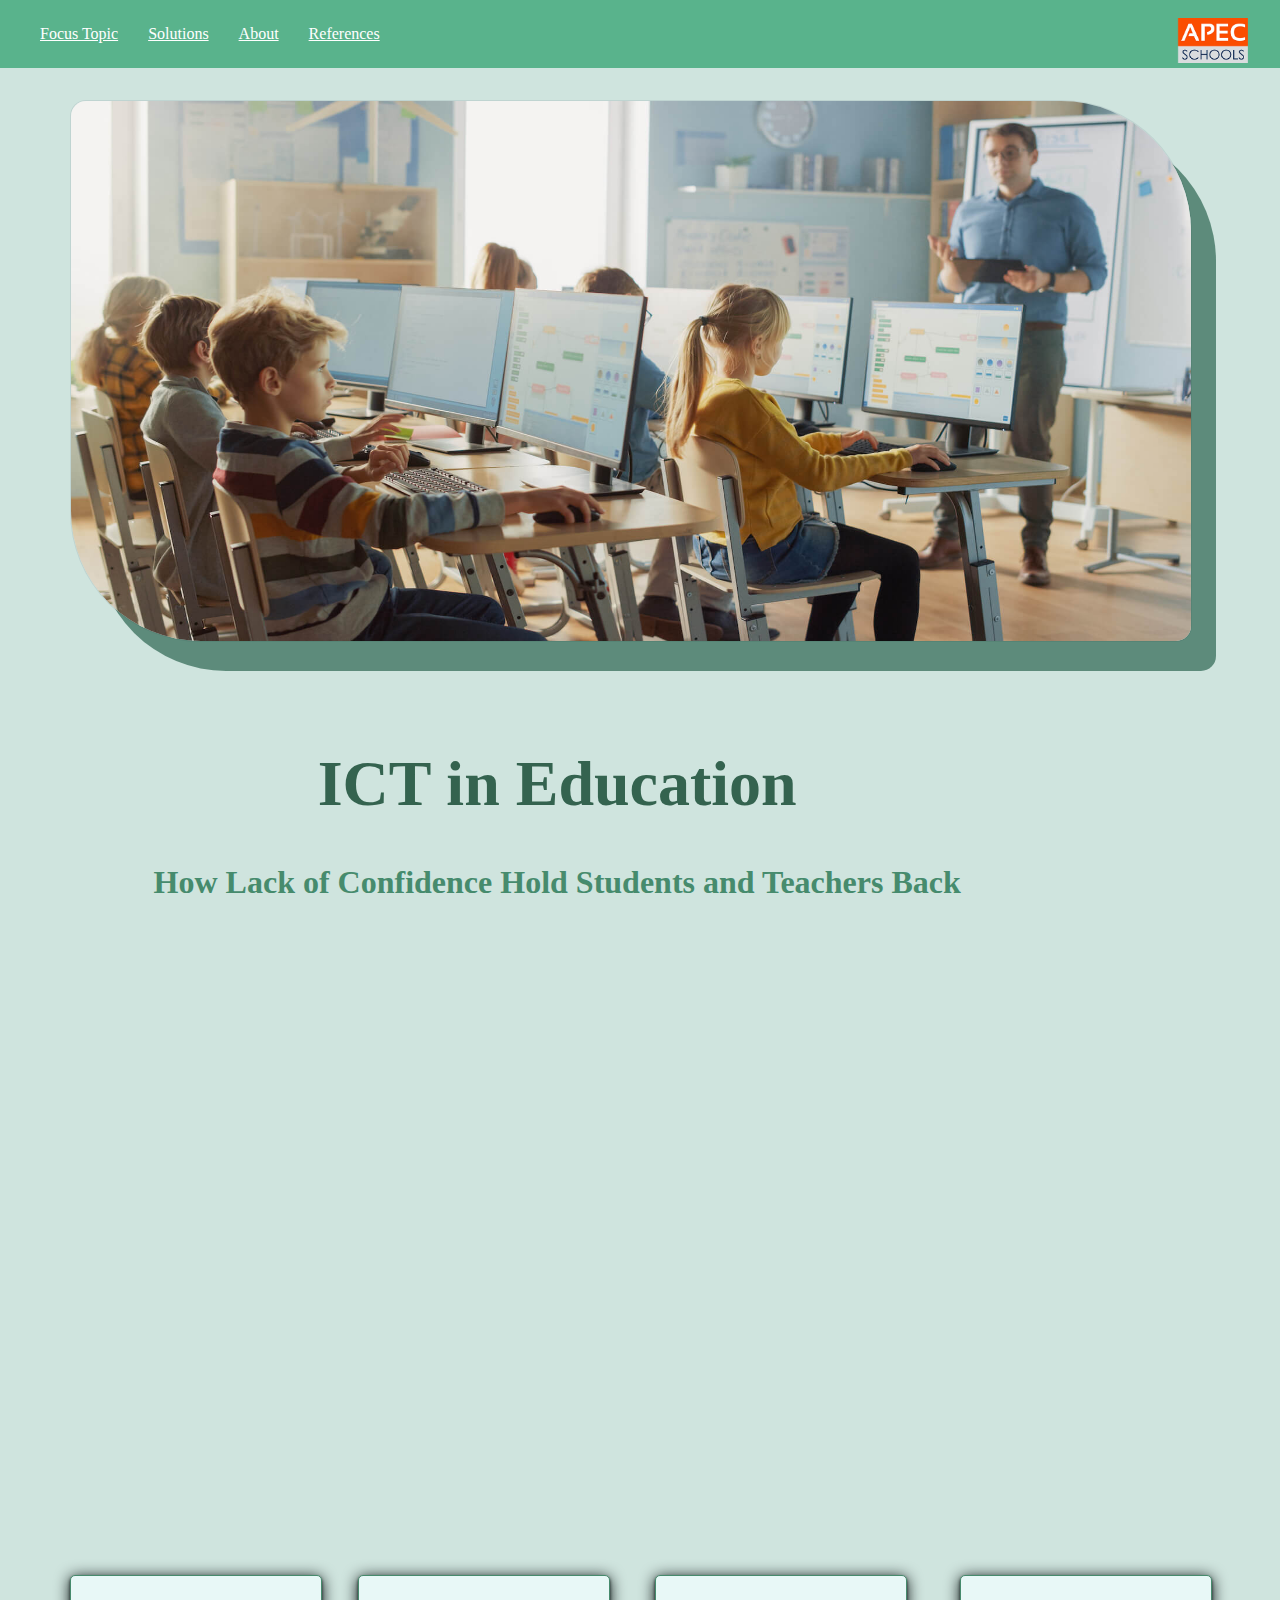
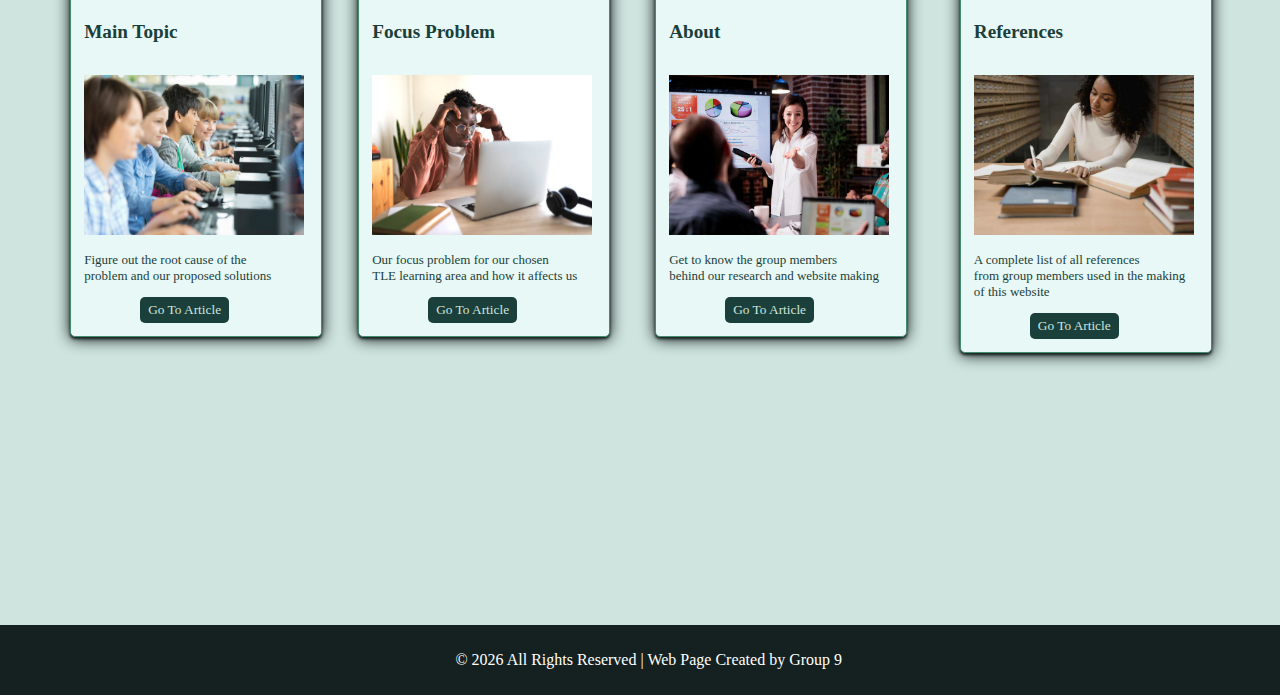
<file: index.html>
<!DOCTYPE html>
 <html lang="en">
 <head>
   <meta charset="UTF-8">
   <meta http-equiv="X-UA-Compatible" content="IE=edge">
   <meta name="viewport" content="width=device-width, initial-scale=1.0">
   <link rel="stylesheet" href="group9.css">
   <link rel="icon" type="image/x-icon" href="photos/Untitled design.png">
   <title>Group 9, Lifelabs</title>
   <nav>
        <ul class="horizontal-list">
            <li><a href="focustopic.html">Focus Topic</a></li>
            <li><a href="article.html">Solutions</a></li>
            <li><a href="about.html">About</a></li>
            <li><a href="reference.html">References</a></li>
        </ul>
    </nav> 
 </head>
 <body>
  <div>
  <img id="Topic"src="photos/Using-Technology-in-the-Classroom-to-Improve-Learning.jpg" height="540em" width="1120em">
  <img id="label" src="photos/APEC.png" height="45px" width="70px">
  </div>
  <div class="title">
    <h1>ICT in Education</h1>
    <h2 id="text">How Lack of Confidence Hold Students and Teachers Back</h2>
  </div>
  <br>
  <div class="selection-1">
  <h5 id="title-1">Main Topic</h5>
  <img src="photos/studentsICT.jpg" height="160" width="220">
  <p id="text-1">Figure out the root cause of the<br>
    problem and our proposed solutions</p>
<button id="page1" class="float-left submit-button">Go To Article</button>

<script type="text/javascript">
    document.getElementById("page1").onclick = function () {
        location.href = "article.html";
    };
</script>

  </div>

<div class="selection-2">
  <h5 id="title-2">Focus Problem</h5>
  <img src="photos/frustrated.jpg" height="160" width="220">
  <p id="text-2">Our focus problem for our chosen<br>
    TLE learning area and how it affects us</p>
 <button id="page2" class="float-left submit-button">Go To Article</button>

<script type="text/javascript">
    document.getElementById("page2").onclick = function () {
        location.href = "focustopic.html";
    };
</script>
  </div>
  <div class="selection-3">
  <h5 id="title-3">About</h5>
  <img src="photos/presenting.jpg" height="160" width="220">
  <p id="text-3">Get to know the group members<br>
    behind our research and website making</p>
  <button id="page3" class="float-left submit-button">Go To Article</button>

<script type="text/javascript">
    document.getElementById("page3").onclick = function () {
        location.href = "about.html";
    };
</script>
  </div>
  <div class="selection-4">
  <h5 id="title-4">References</h5>
  <img src="photos/what-is-research-1.jpg" height="160" width="220">
  <p id="text-4">A complete list of all references<br>
    from group members used in the making of this website</p>
  <button id="page4" class="float-left submit-button">Go To Article</button>

<script type="text/javascript">
    document.getElementById("page4").onclick = function () {
        location.href = "reference.html";
    };
</script>
  </div>
<div class="footer">
<footer>
        <p>&copy; 2026 All Rights Reserved | Web Page Created by Group 9</p>
    </footer>
</div>
</body>
</html>
</file>
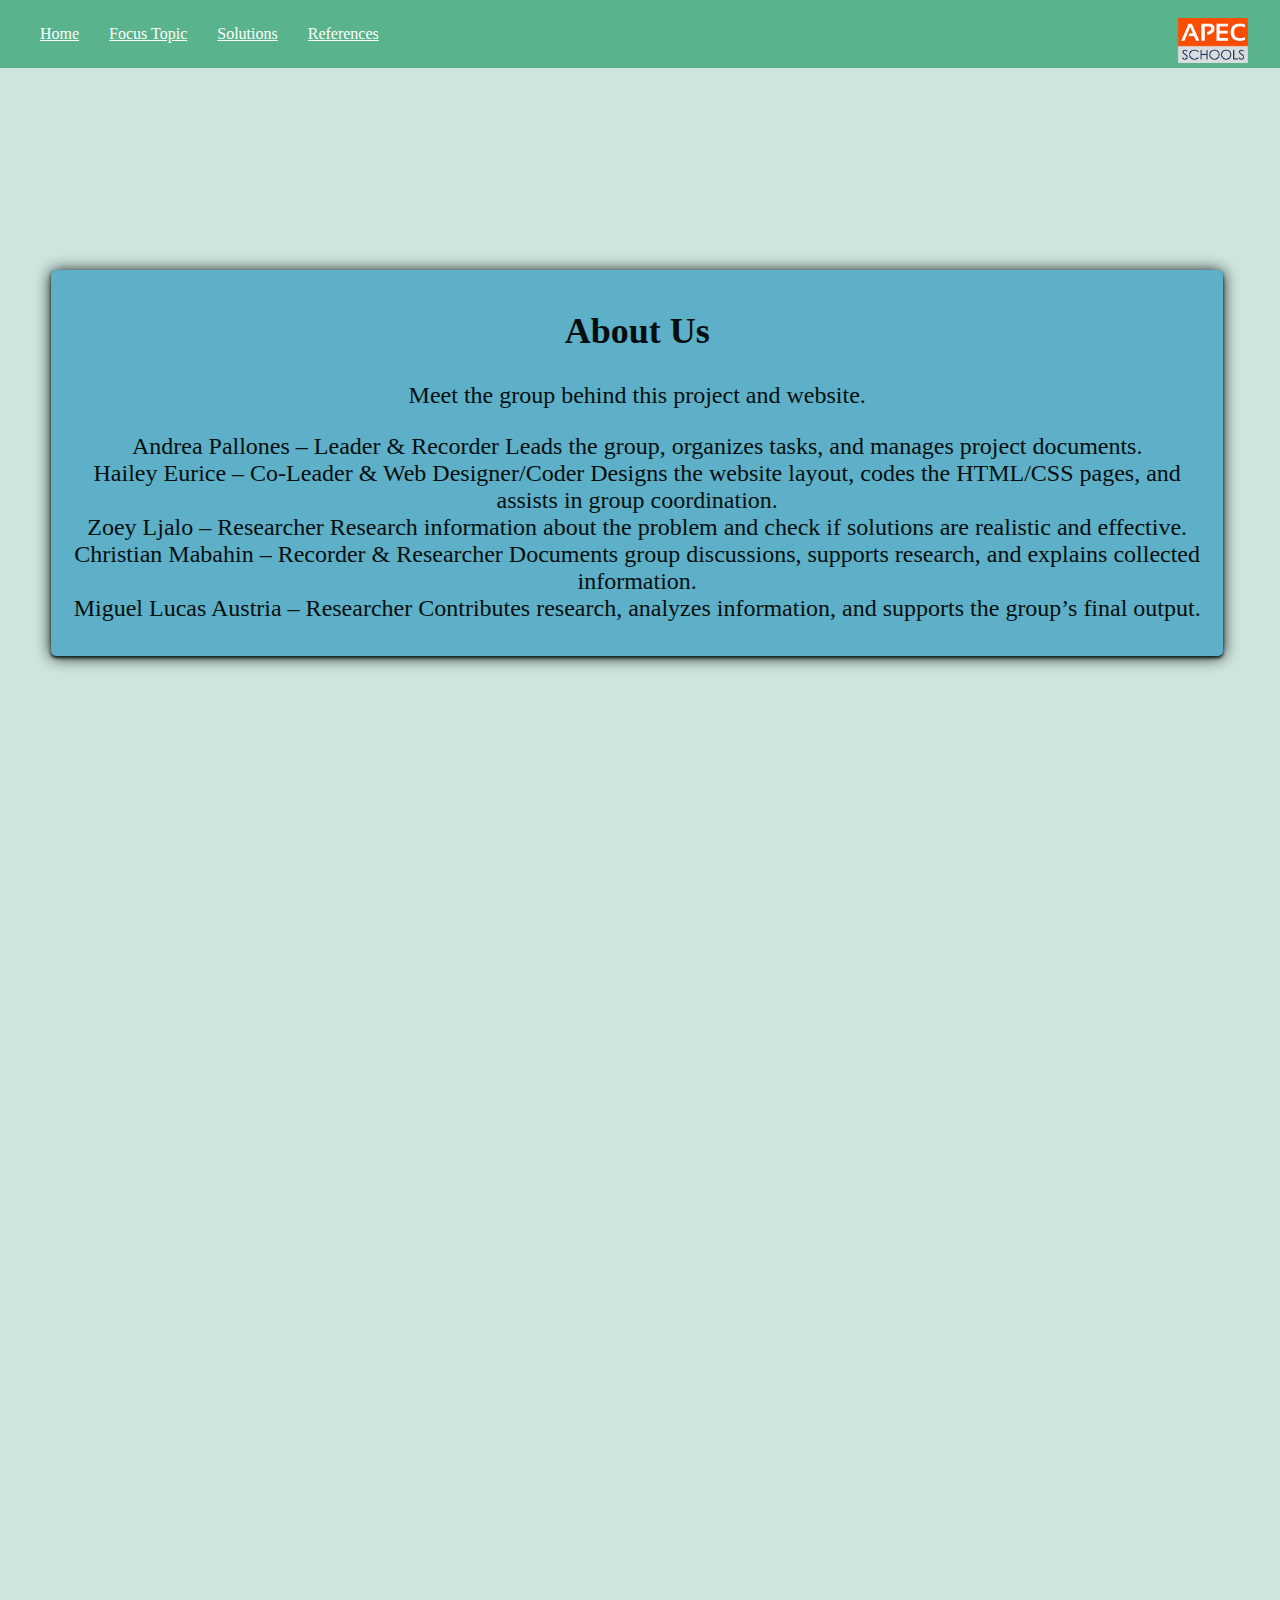
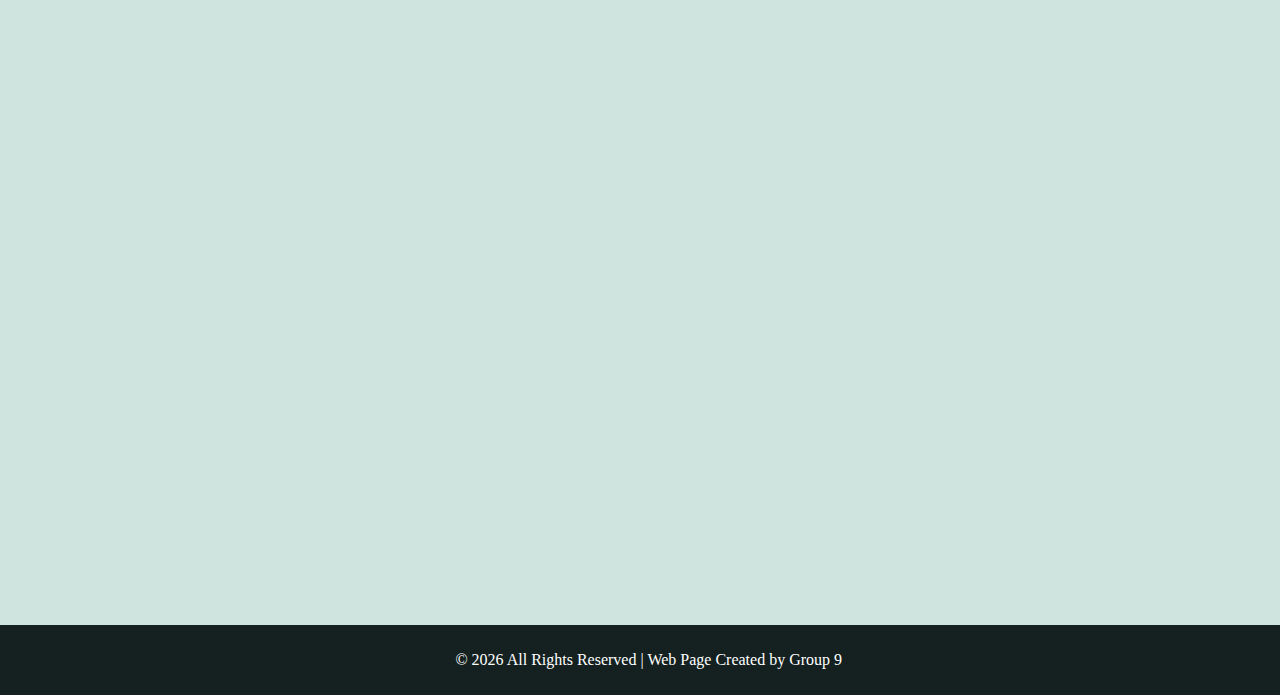
<file: about.html>
<!DOCTYPE html>
 <html lang="en">
 <head>
   <meta charset="UTF-8">
   <meta http-equiv="X-UA-Compatible" content="IE=edge">
   <meta name="viewport" content="width=device-width, initial-scale=1.0">
   <link rel="stylesheet" href="group9.css">
    <link rel="icon" type="image/x-icon" href="photos/Untitled design.png">
   <title>About</title>
   <nav>
        <ul class="horizontal-list">
            <li><a href="index.html">Home</a></li>
            <li><a href="focustopic.html">Focus Topic</a></li>
            <li><a href="article.html">Solutions</a></li>
            <li><a href="reference.html">References</a></li>
        </ul>
    </nav> 
 <body>
 test 4
 <img id="label" src="photos/APEC.png" height="45px" width="70px">
 <div class="about-us">
    <h2>About Us</h2>
<p>Meet the group behind this project and website.</p>
<div class="1">Andrea Pallones – Leader & Recorder
Leads the group, organizes tasks, and manages project documents.</div>
Hailey Eurice – Co-Leader & Web Designer/Coder
Designs the website layout, codes the HTML/CSS pages, and assists in group coordination.<br>
Zoey Ljalo – Researcher
Research information about the problem and check if solutions are realistic and effective.<br>
Christian Mabahin – Recorder & Researcher
Documents group discussions, supports research, and explains collected information.<br>
Miguel Lucas Austria – Researcher
Contributes research, analyzes information, and supports the group’s final output.</p>
 </div>
 <div class="footer">
<footer>
        <p>&copy; 2026 All Rights Reserved | Web Page Created by Group 9</p>
    </footer>
</div>
</body>
 
</html>
</file>
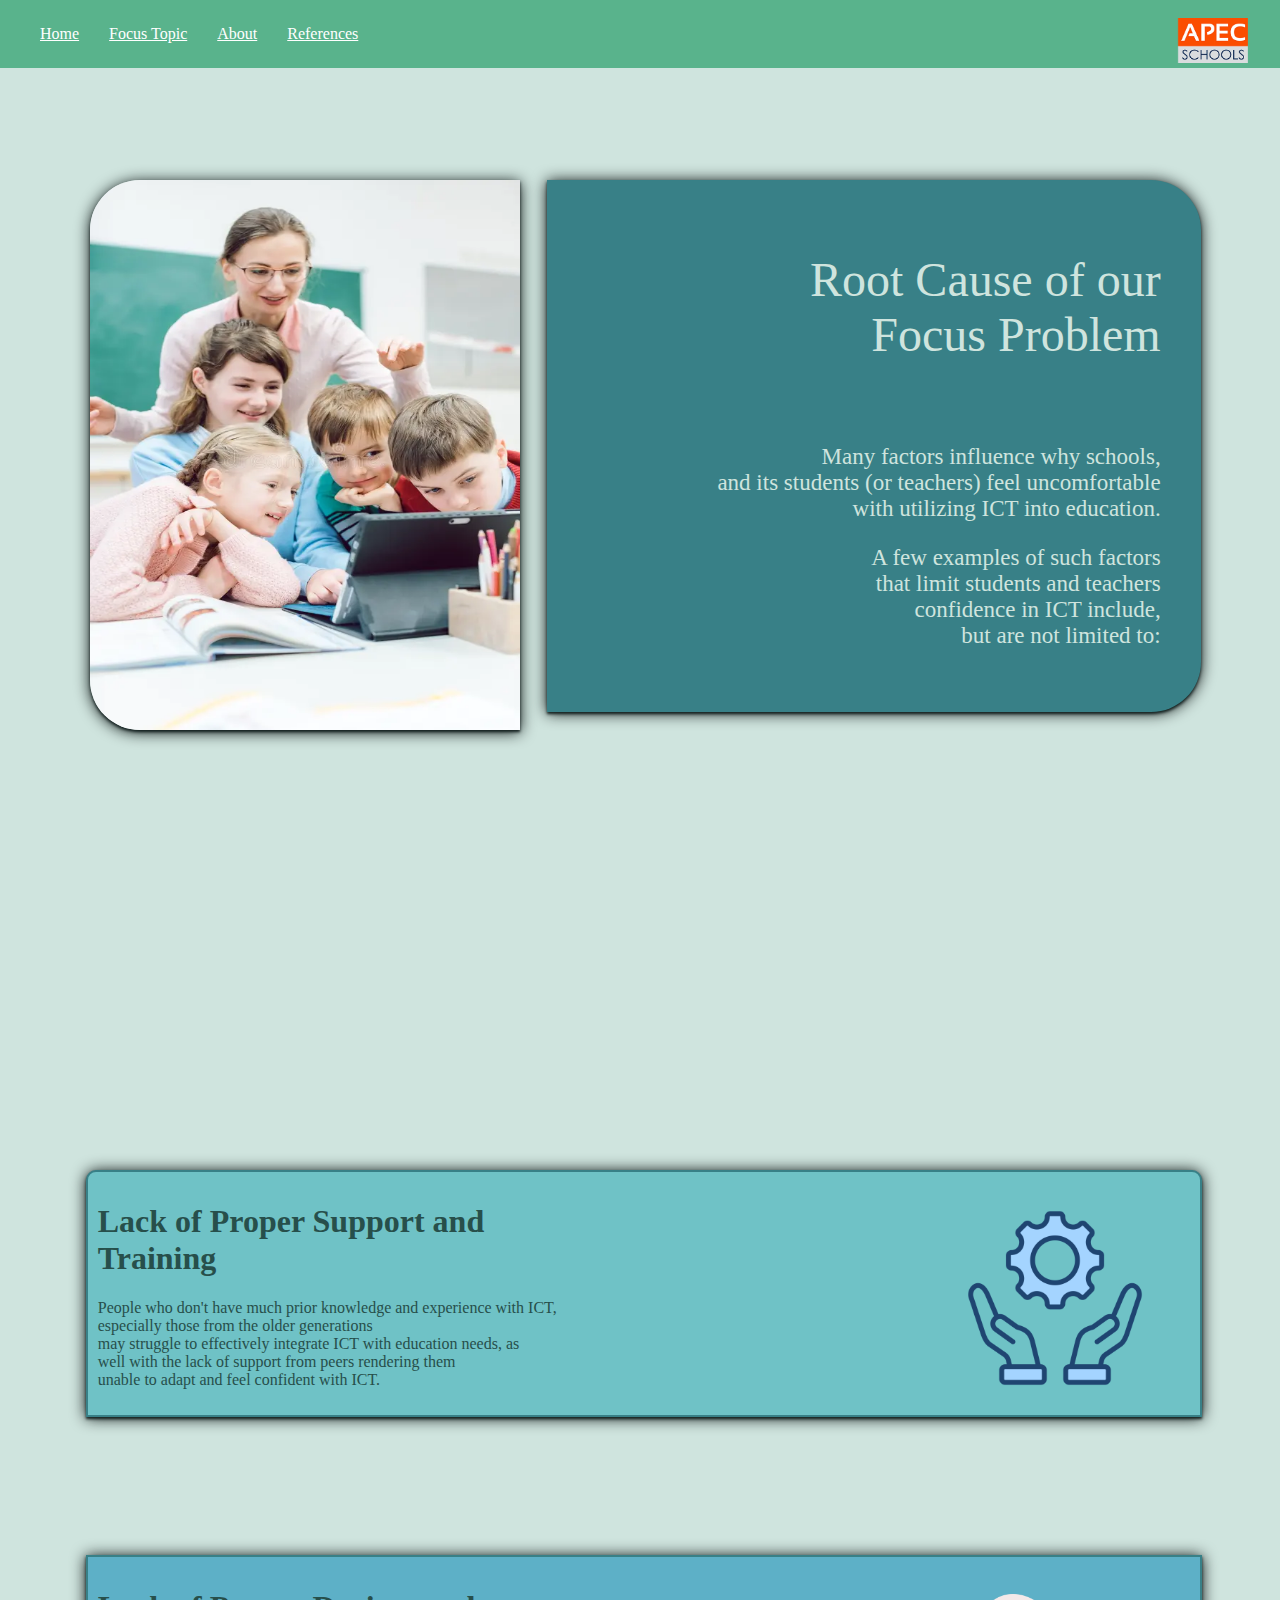
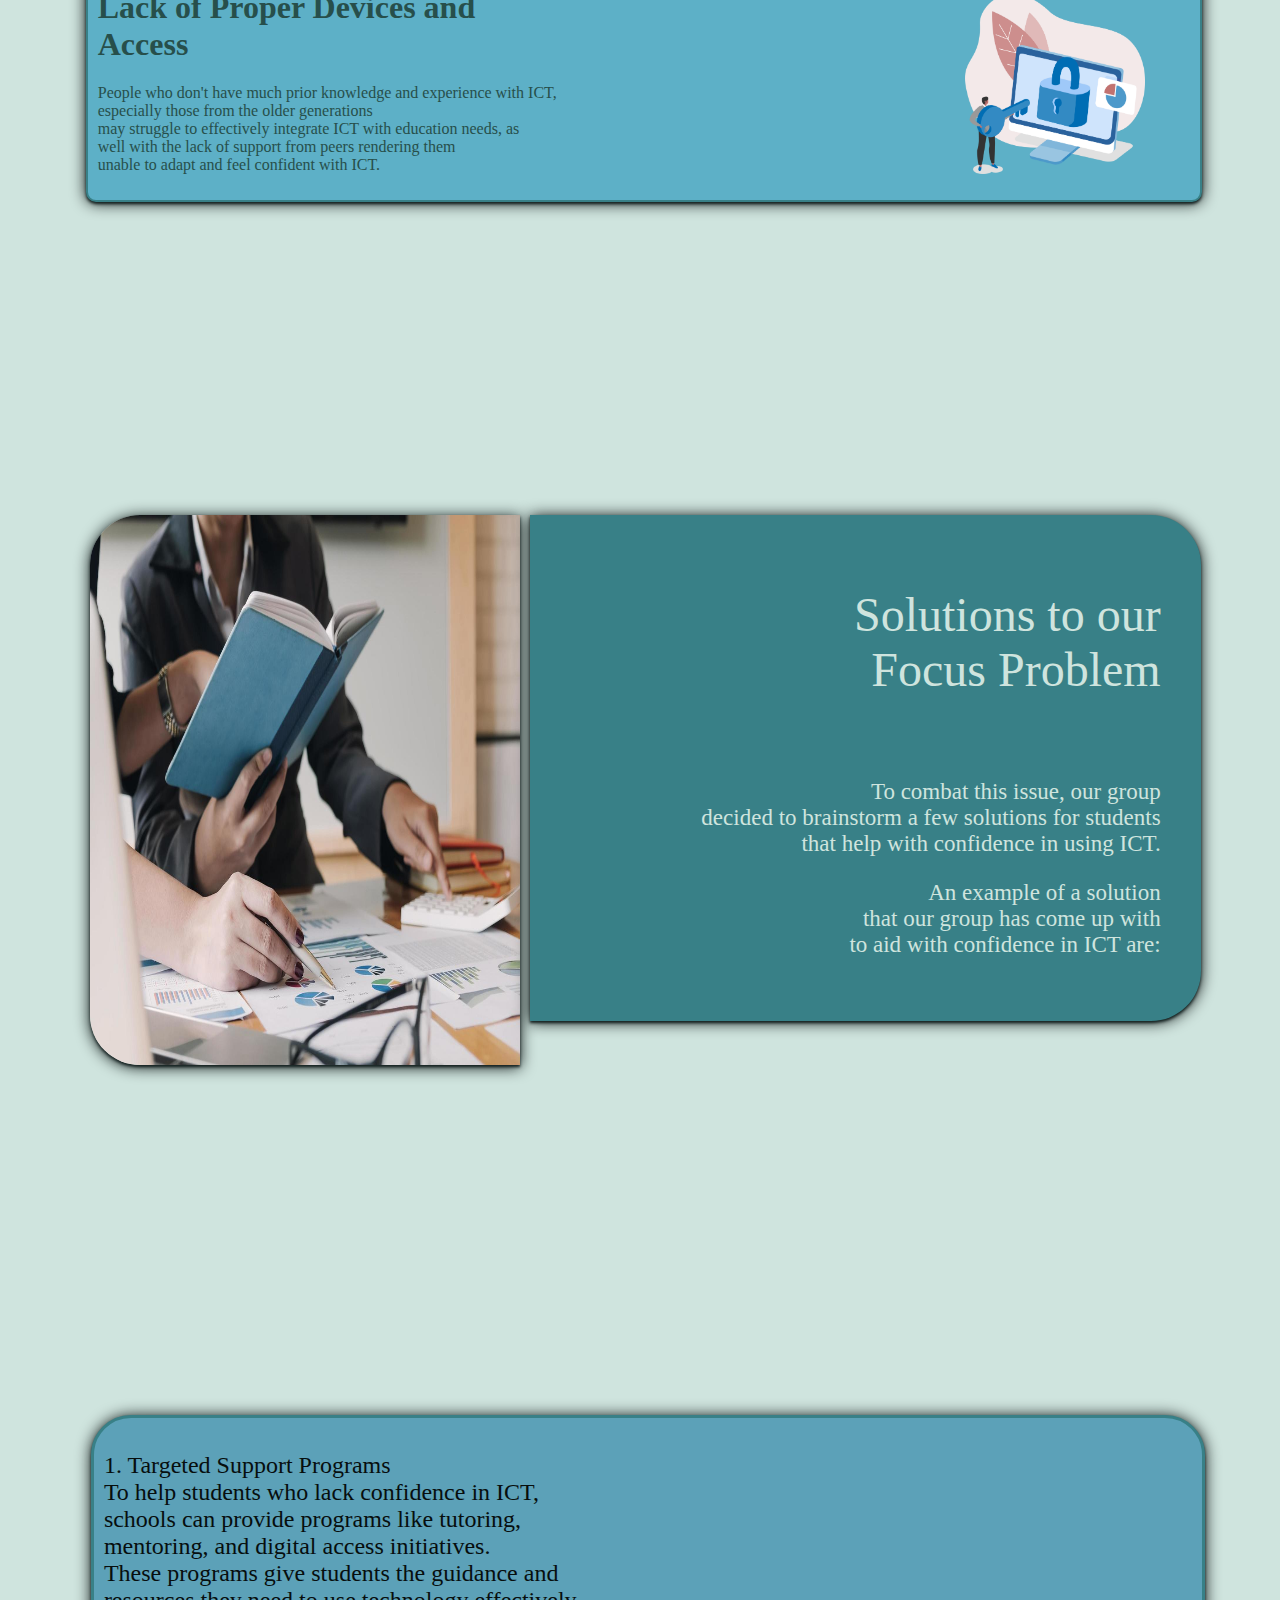
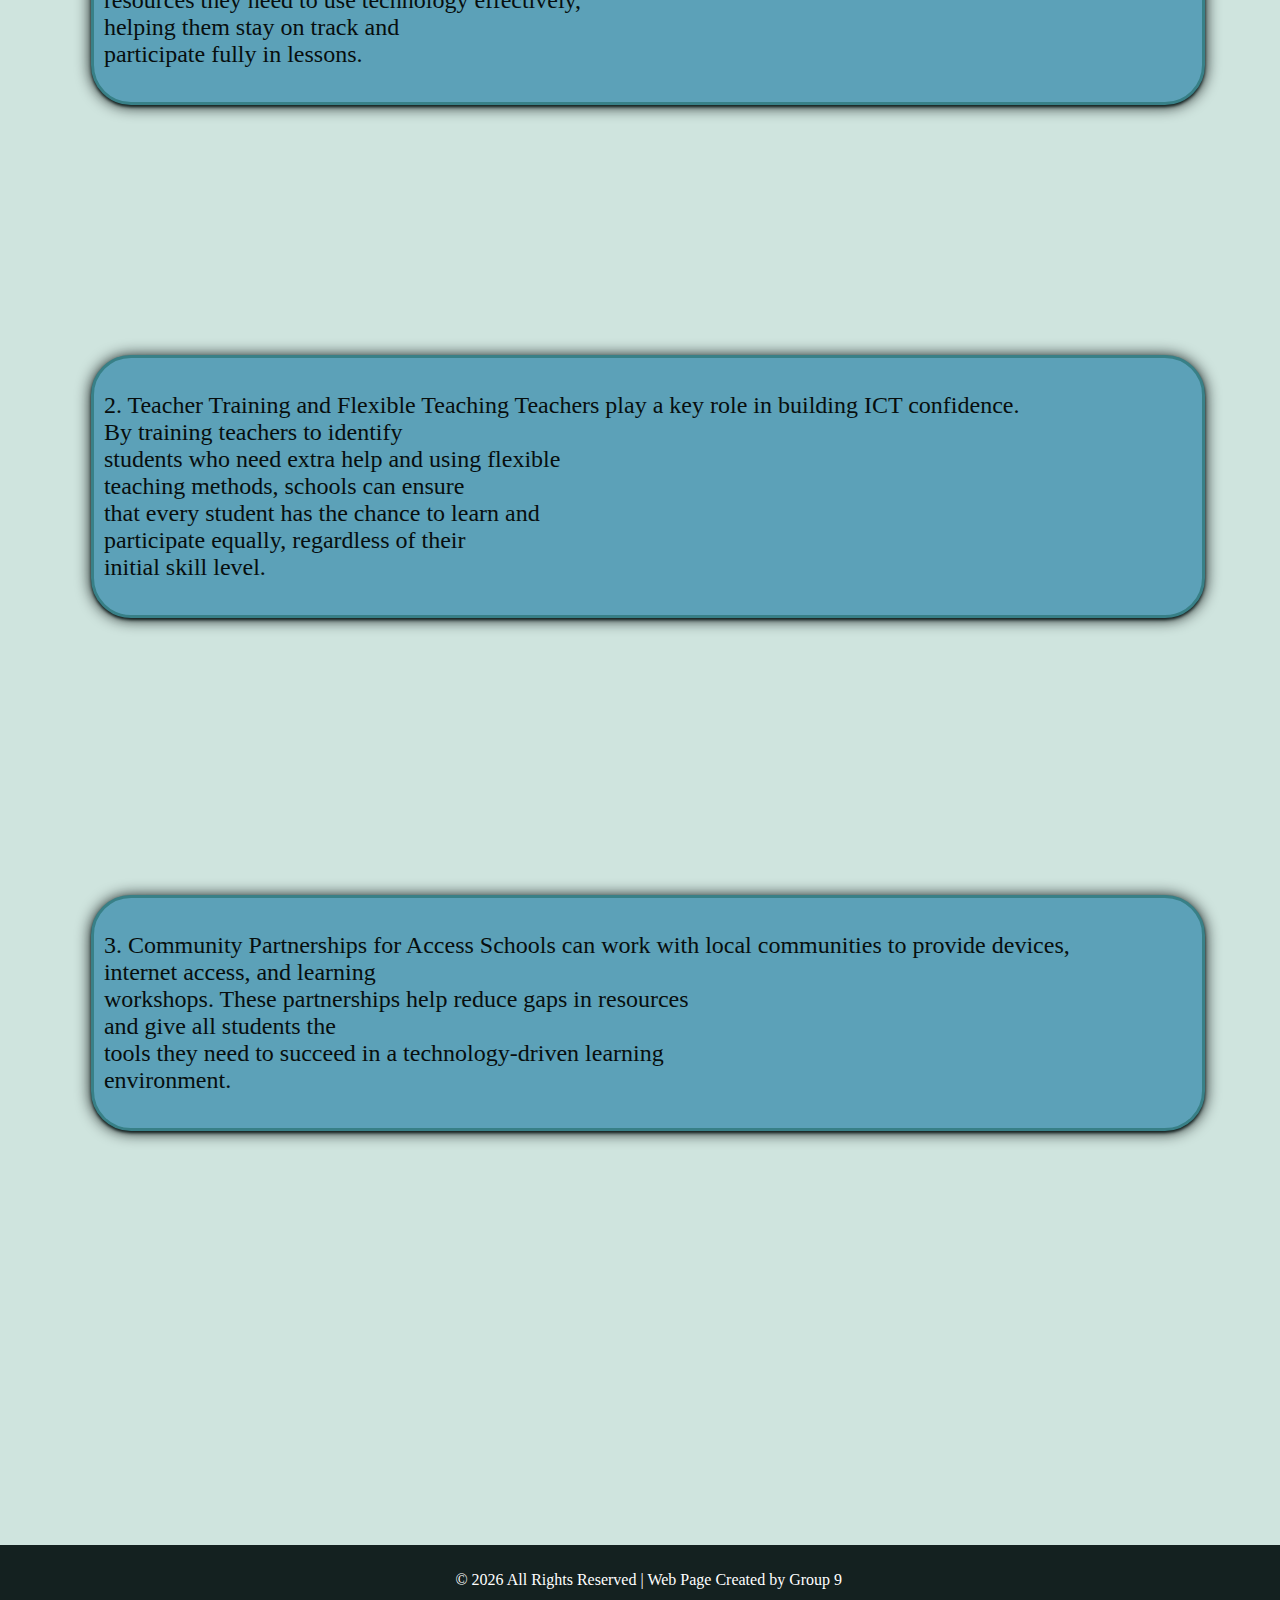
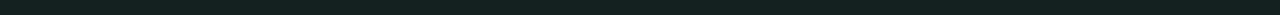
<file: article.html>
<!DOCTYPE html>
 <html lang="en">
 <head>
   <meta charset="UTF-8">
   <meta http-equiv="X-UA-Compatible" content="IE=edge">
   <meta name="viewport" content="width=device-width, initial-scale=1.0">
   <link rel="stylesheet" href="group9.css">
    <link rel="icon" type="image/x-icon" href="photos/Untitled design.png">
   <title>Main Article/Solutions</title>
   <nav>
        <ul class="horizontal-list">
            <li><a href="index.html">Home</a></li>
            <li><a href="focustopic.html">Focus Topic</a></li>
            <li><a href="about.html">About</a></li>
            <li><a href="reference.html">References</a></li>
        </ul>
    </nav> 
 </head>
 <body>
  <img id="label" src="photos/APEC.png" height="45px" width="70px">
   <img id="side-img" src="photos/students-tech.webp" height="550px" width="430px">
  <div class="explanation-1">
    <h1 id="root-head">Root Cause of our<br> Focus Problem</h1>
    <br>
    <div class="movable-text1">
    <p id="root-text">Many factors influence why schools, <br>and its students (or teachers) feel uncomfortable<br>
        with utilizing ICT into education.
    </p>
    <p id="root-text">A few examples of such factors <br>that limit students and teachers <br>confidence in ICT include, <br>but are not limited to:</p>
    </div>
  </div>
  <div class="rootcause1">
    <h1>Lack of Proper Support and <br>Training</h1>
    <p>People who don't have much prior knowledge and experience with ICT,<br> especially those from
        the older generations <br>may struggle to effectively integrate ICT with education needs, as <br>
        well with the lack of support from peers rendering them<br> unable to adapt and feel confident
        with ICT.
    </p>
    <img class="rc1" src="photos/8420247.png" width="180" height="180">
  </div>
  <div class="rootcause2">
    <h1>Lack of Proper Devices and <br>Access</h1>
    <p>People who don't have much prior knowledge and experience with ICT,<br> especially those from
        the older generations <br>may struggle to effectively integrate ICT with education needs, as <br>
        well with the lack of support from peers rendering them<br> unable to adapt and feel confident
        with ICT.
    </p>
    <img class="rc2" src="photos/Open_access_2-1170x1145.png" width="180" height="180">
  </div>
   <img id="side-img1" src="photos/business-people-doing-research-free-photo.jpg" height="550px" width="430px">
   <div class="explanation-2">
   <h1 id="root-head">Solutions to our<br> Focus Problem</h1>
    <br>
    <div class="movable-text1">
    <p id="root-text">To combat this issue, our group <br>decided to brainstorm a few solutions for students<br>
      that help with confidence in using ICT.
    </p>
    <p id="root-text">An example of a solution <br>that our group has come up with <br>to aid with confidence in ICT are:</p>
    </div>
  </div>

   <div class="solution">
    <p><bold>1. Targeted Support Programs</bold><br>
To help students who lack confidence in ICT, <br>
schools can provide programs like tutoring, <br>
mentoring, and digital access initiatives. <br>
These programs give students the guidance and <br>
resources they need to use technology effectively, <br>
helping them stay on track and <br>
participate fully in lessons. <br>
    </p>
  </div>

  <div class="solution-1">
    <p><bold>2. Teacher Training and Flexible Teaching</bold>
Teachers play a key role in building ICT confidence. <br>
By training teachers to identify <br>
students who need extra help and using flexible <br>
teaching methods, schools can ensure <br>
that every student has the chance to learn and <br>
participate equally, regardless of their <br>
initial skill level.<br>
    </p>
  </div>

   <div class="solution-2">
    <p><bold>3. Community Partnerships for Access</bold>
Schools can work with local communities to provide devices, <br>
internet access, and learning <br>
workshops. These partnerships help reduce gaps in resources <br>
and give all students the <br>
tools they need to succeed in a technology-driven learning <br>
environment.
    </p>
  </div>


  <div class="footer-1">
<footer>
        <p>&copy; 2026 All Rights Reserved | Web Page Created by Group 9</p>
    </footer>
</div>
</body>
 
</html>
</file>
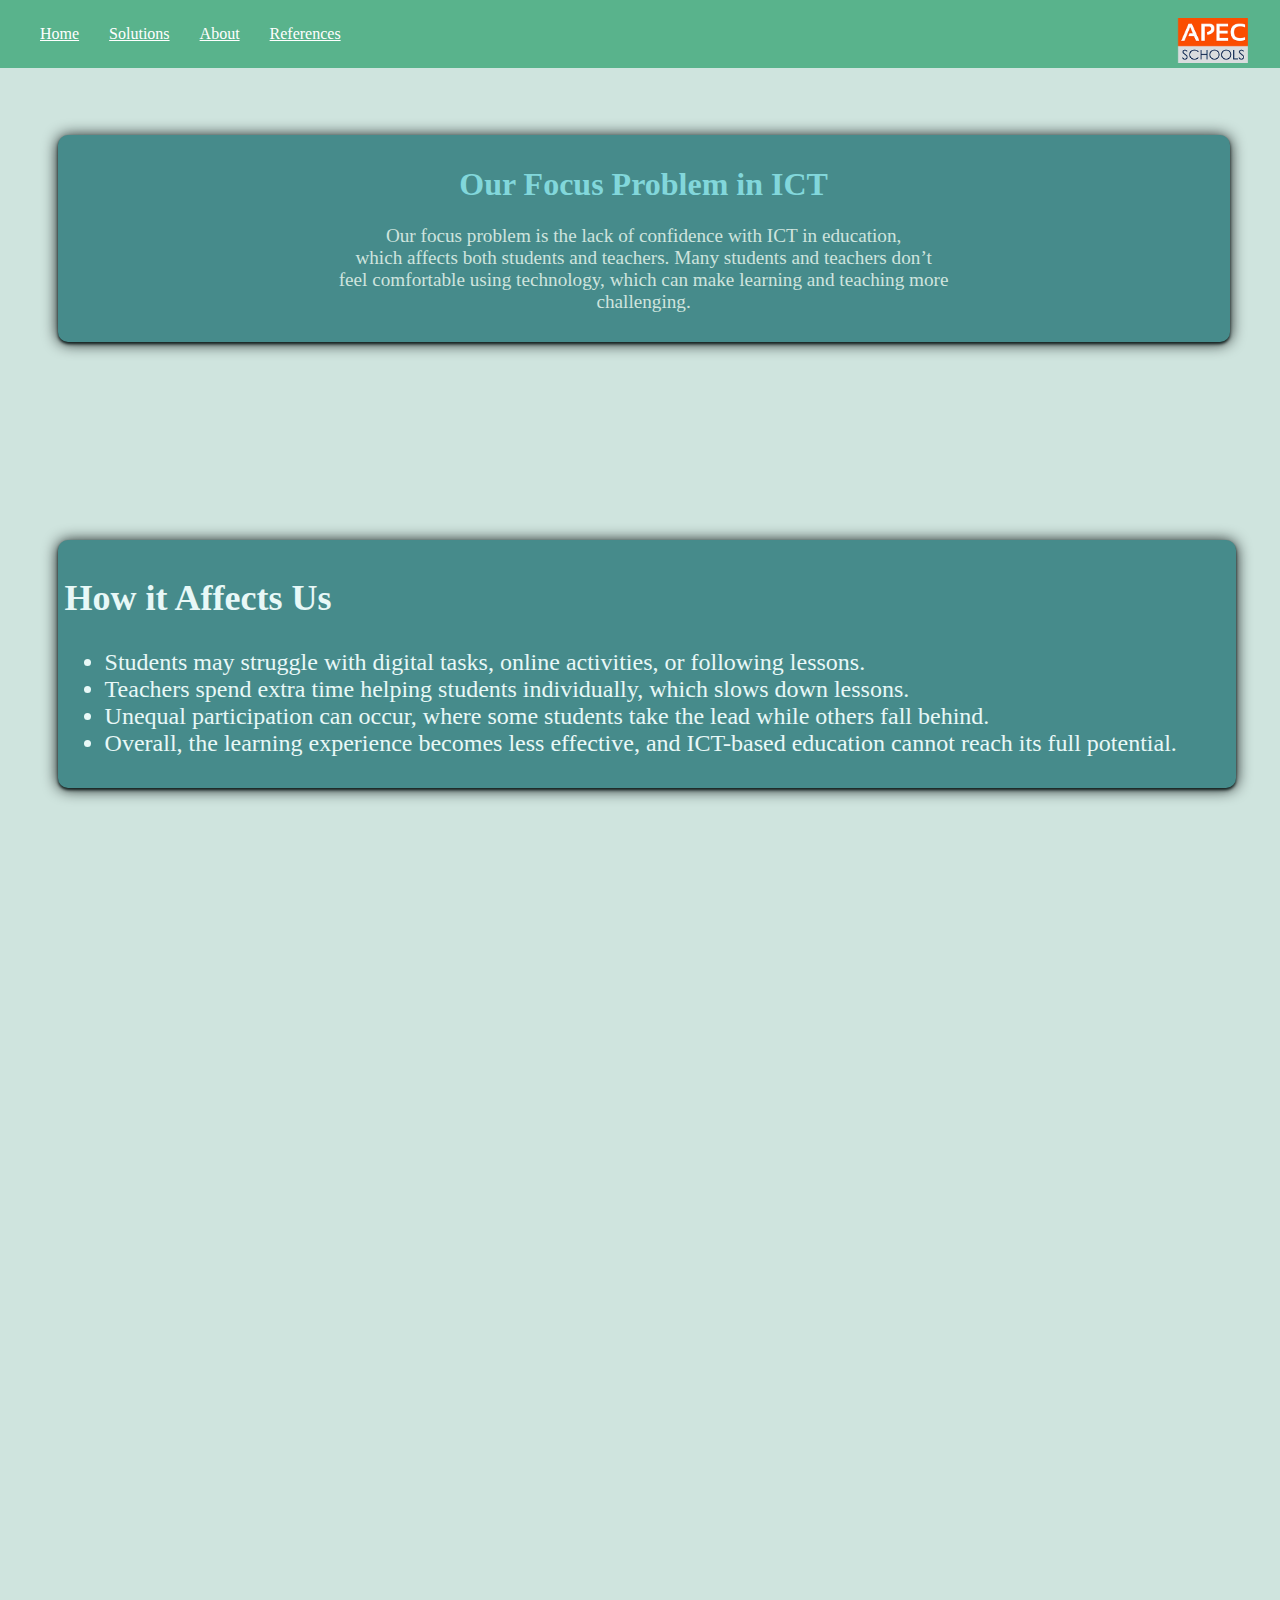
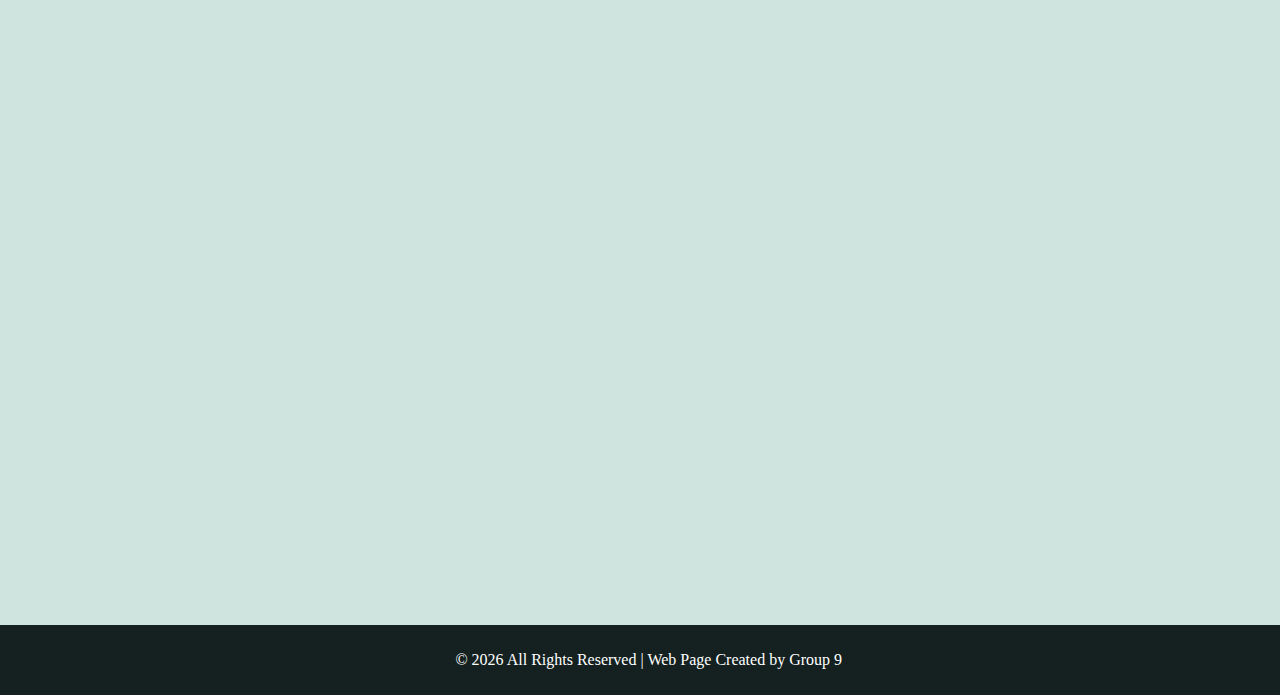
<file: focustopic.html>
<!DOCTYPE html>
 <html lang="en">
 <head>
   <meta charset="UTF-8">
   <meta http-equiv="X-UA-Compatible" content="IE=edge">
   <meta name="viewport" content="width=device-width, initial-scale=1.0">
   <link rel="stylesheet" href="group9.css">
    <link rel="icon" type="image/x-icon" href="photos/Untitled design.png">
   <title>Focus Topic</title>
   <nav>
        <ul class="horizontal-list">
            <li><a href="index.html">Home</a></li>
            <li><a href="article.html">Solutions</a></li>
            <li><a href="about.html">About</a></li>
            <li><a href="reference.html">References</a></li>
        </ul>
    </nav> 
 </head>
 <body>
  <img id="label" src="photos/APEC.png" height="45px" width="70px">
  <div class="focus-problem">
    <h1 id="title">Our Focus Problem in ICT</h1>
    <p id="problem-text">Our focus problem is the lack of confidence with ICT in education, <br>
        which affects both students and teachers. Many students and teachers don’t <br>
        feel comfortable using technology, which can make learning and teaching more <br>
        challenging.
    </p>
  </div>
  <div class="effects">
    <h2>How it Affects Us</h2>
    <ul>
        <li>Students may struggle with digital tasks, online activities, or following lessons.</li>

<li>Teachers spend extra time helping students individually, which slows down lessons.</li>

<li>Unequal participation can occur, where some students take the lead while others fall behind.</li>

<li>Overall, the learning experience becomes less effective, and ICT-based education cannot reach its full potential.</li>
    </ul>
  </div>

  <div class="footer">
<footer>
        <p>&copy; 2026 All Rights Reserved | Web Page Created by Group 9</p>
    </footer>
</div>
</body>
 
</html>
</file>
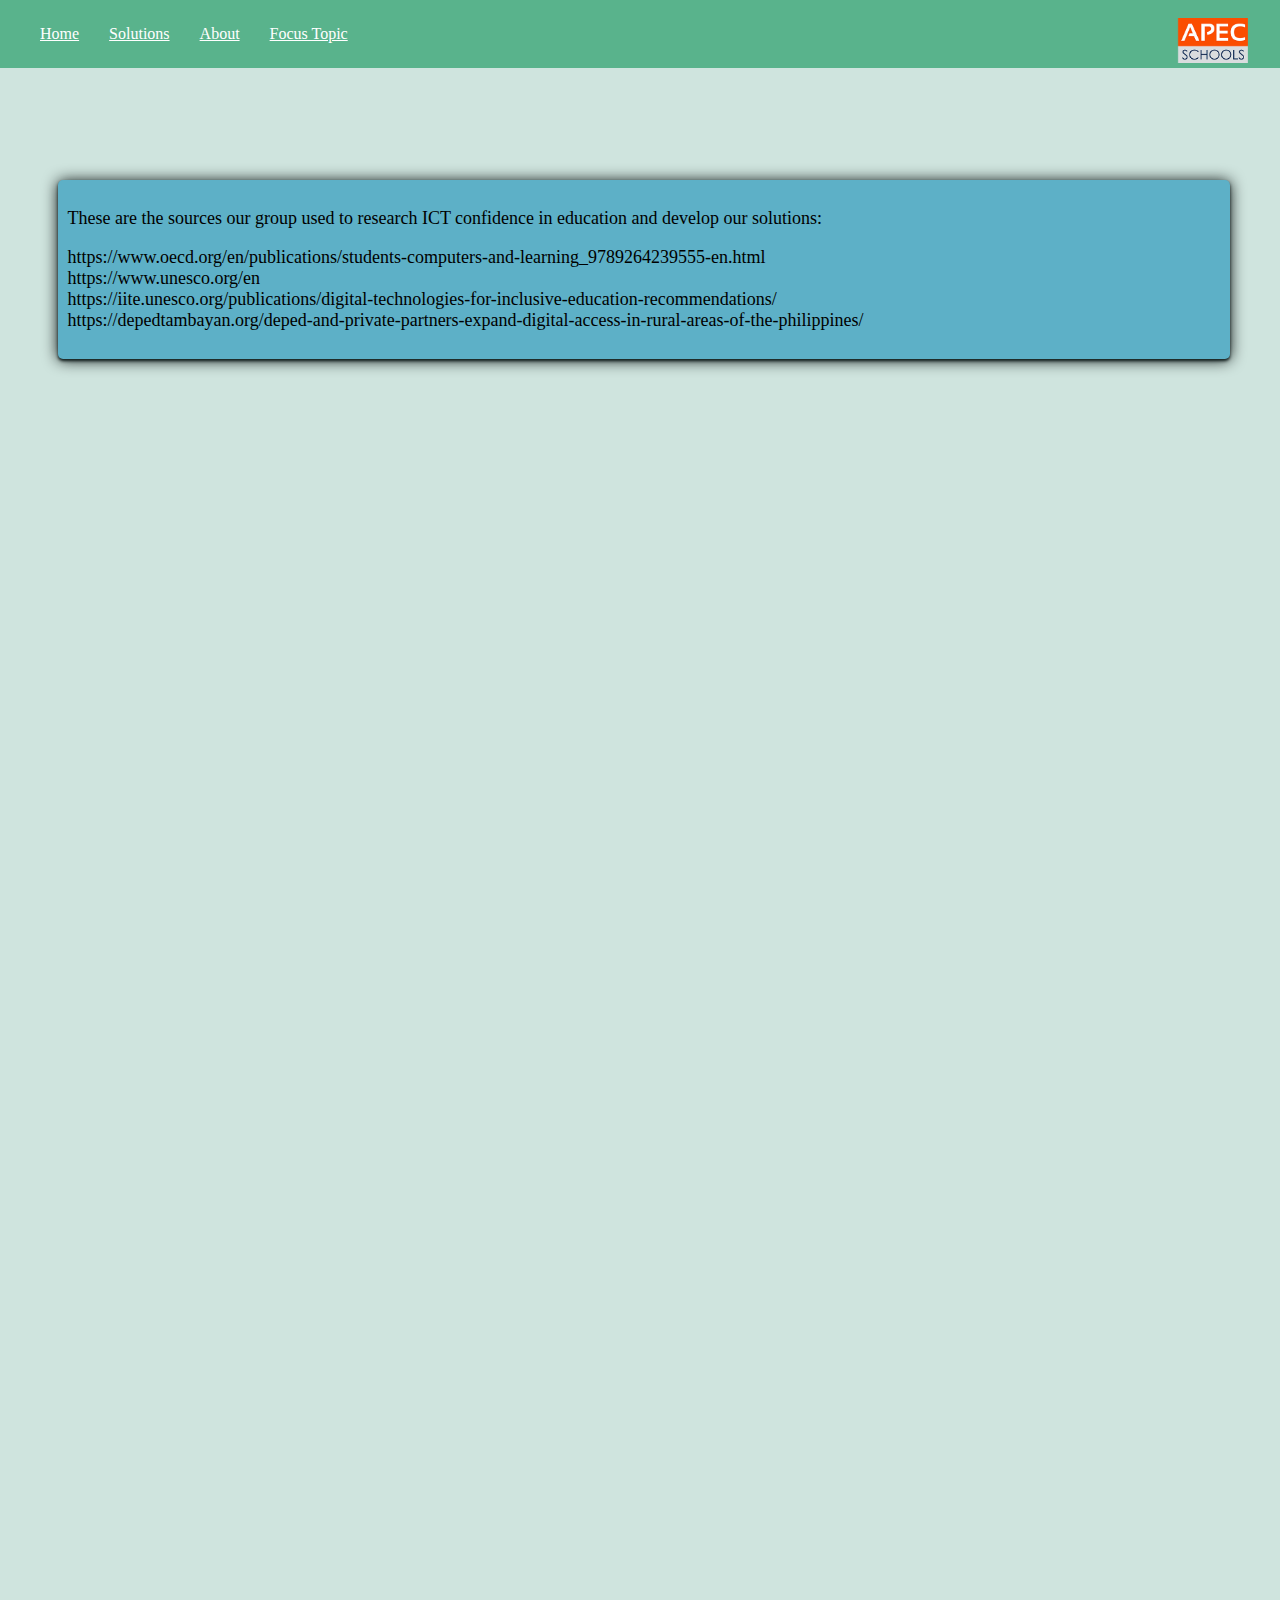
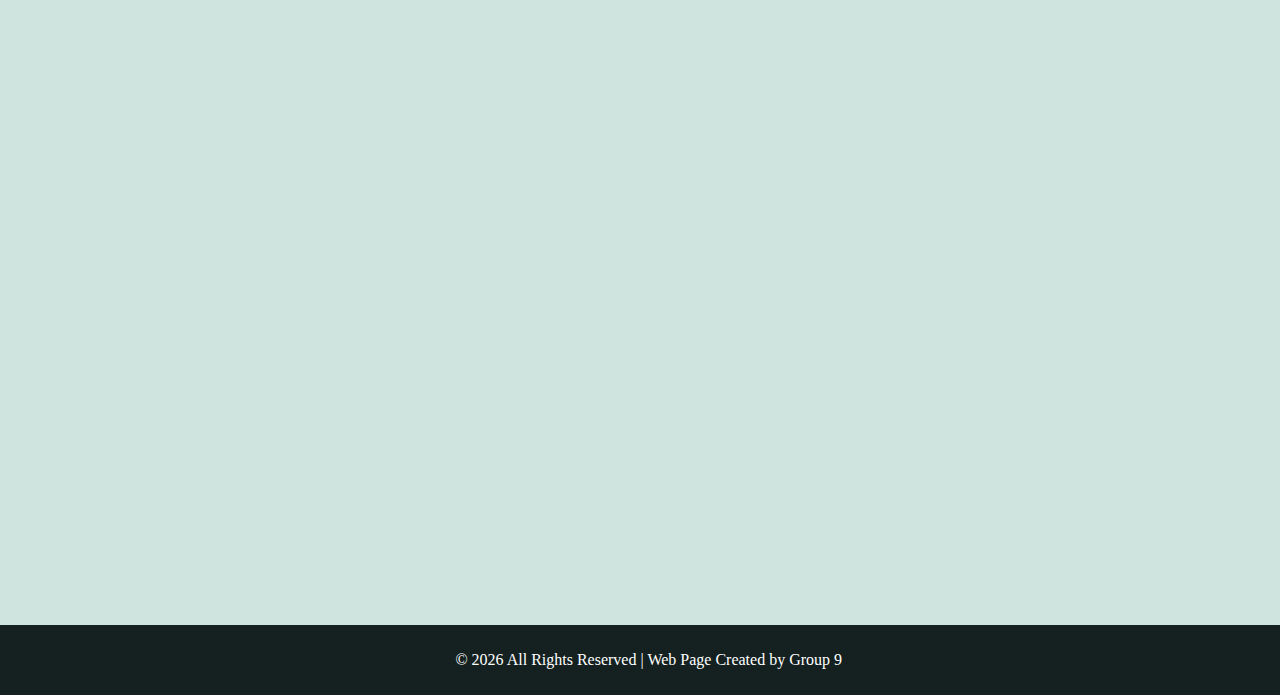
<file: reference.html>
<!DOCTYPE html>
 <html lang="en">
 <head>
   <meta charset="UTF-8">
   <meta http-equiv="X-UA-Compatible" content="IE=edge">
   <meta name="viewport" content="width=device-width, initial-scale=1.0">
   <link rel="stylesheet" href="group9.css">
    <link rel="icon" type="image/x-icon" href="photos/Untitled design.png">
   <title>References</title>
   <nav>
        <ul class="horizontal-list">
            <li><a href="index.html">Home</a></li>
            <li><a href="article.html">Solutions</a></li>
            <li><a href="about.html">About</a></li>
            <li><a href="focustopic.html">Focus Topic</a></li>
        </ul>
    </nav> 
 </head>
 <body>
 test 3
  <img id="label" src="photos/APEC.png" height="45px" width="70px">
  <div class="references">
  <p id="ref">These are the sources our group used to research ICT confidence in education and develop our solutions:</p>
  <p>https://www.oecd.org/en/publications/students-computers-and-learning_9789264239555-en.html<br>

https://www.unesco.org/en<br>

https://iite.unesco.org/publications/digital-technologies-for-inclusive-education-recommendations/<br>

https://depedtambayan.org/deped-and-private-partners-expand-digital-access-in-rural-areas-of-the-philippines/</p>
</div>
  <div class="footer">
<footer>
        <p>&copy; 2026 All Rights Reserved | Web Page Created by Group 9</p>
    </footer>
</div>
</body>
 
</html>
</file>
<file: group9.css>
body {
    background-color: #cfe4de;
}

.horizontal-list {
    position: fixed;
    z-index: 1;
    top:0%;
    left:0%;
    display: flex; /* Enable Flexbox layout */
    list-style: none; /* Remove default list styling */
    padding: 0; /* Remove default padding */
    margin: 0; /* Remove default margin */
    background-color: #59b38c;
    width: 100%;
    padding: 25px;
}

img#label {
    position: fixed;
    z-index: 2;
    top:2%;
    left:92%;

}

a {
    color: white;
    font-family: 'Lucida Sans';
    font-weight: 500;
}
.horizontal-list li {
    margin: 0 15px; /* Add horizontal spacing between list items */
}

.horizontal-list li:hover {
    text-decoration: underline; /* Add underline on hover for effect */
}

img#Topic {
    display: flex;
    align-content: center;
    margin:5%;
    margin-left: 5%;
    margin-top: 8%;
    border-radius: 15px 130px;
    box-shadow: 25px 30px 0px rgba(1, 67, 44, 0.553), 0 0 0 1px rgba(9, 30, 66, 0.08);


    
}


div.title {
    position: absolute;
    color: #34634f;
    font-size: xx-large;
    font-family: 'Lucida Sans';
    font-weight: 900;
    text-align: center;
    left: 12%;
}
h2#text {
    font-size: xx-large;
    color: #468b6d;
}

div.selection-1 {
    position: absolute;
    top:175%;
    left: 5.5%;
    border: 0.1px solid #468b6d;
    background-color: #e8f8f7;
    border-radius: 5px;
    width: 17.5%;
    padding: 1%;
    box-shadow: 0px 2px 3px #142120, 0px 2px 15px #070e0e;
}

h5#title-1 {
    font-family: 'Lucida Sans';
    font-size: larger;
    color: #1b3f3a;

}

p#text-1 {
    font-family: 'Lucida Sans';
    font-size: small;
    color: #1b3f3a;
}

div.selection-2 {
    position: absolute;
    top:175%;
    left: 28%;
    border: 0.5px solid #468b6d;
    background-color:#e8f8f7;
    border-radius: 5px;
    width: 17.5%;
    padding: 1%;
    box-shadow: 0px 2px 3px #142120, 0px 2px 15px #070e0e;
}

h5#title-2 {
    font-family: 'Lucida Sans';
    font-size: larger;
    color: #1b3f3a;

}

p#text-2 {
    font-family: 'Lucida Sans';
    font-size: small;
    color: #1b3f3a;
}

div.selection-3 {
    position: absolute;
    top:175%;
    left: 51.2%;
    border: 0.5px solid #468b6d;
    background-color: #e8f8f7;
    border-radius: 5px;
    width: 17.5%;
    padding: 1%;
    box-shadow: 0px 2px 3px #142120, 0px 2px 15px #070e0e;
}

h5#title-3 {
    font-family: 'Lucida Sans';
    font-size: larger;
    color: #1b3f3a;

}

p#text-3 {
    font-family: 'Lucida Sans';
    font-size: small;
    color: #1b3f3a;
}

div.selection-4 {
    position: absolute;
    top:175%;
    left: 75%;
    border: 0.5px solid #468b6d;
    background-color: #e8f8f7;
    border-radius: 5px;
    width: 17.5%;
    padding: 1%;
    box-shadow: 0px 2px 3px #142120, 0px 2px 15px #070e0e;
}

h5#title-4 {
    font-family: 'Lucida Sans';
    font-size: larger;
    color: #1b3f3a;

}

p#text-4 {
    font-family: 'Lucida Sans';
    font-size: small;
    color: #1b3f3a;
}

button#page1 {
    position: relative;
    left: 25%;
    background-color: #1b3f3a;
    color: #cfe4de;
    font-family: 'Lucida Sans';
    border-style: hidden;
    border-radius: 5px;
    padding: 5px;
    padding-left: 8px;
    padding-right: 8px;
}

button#page2 {
    position: relative;
    left: 25%;
    background-color: #1b3f3a;
    color: #cfe4de;
    font-family: 'Lucida Sans';
    border-style: hidden;
    border-radius: 5px;
    padding: 5px;
    padding-left: 8px;
    padding-right: 8px;
}

button#page3 {
    position: relative;
    left: 25%;
    background-color: #1b3f3a;
    color: #cfe4de;
    font-family: 'Lucida Sans';
    border-style: hidden;
    border-radius: 5px;
    padding: 5px;
    padding-left: 8px;
    padding-right: 8px;
}

button#page4 {
    position: relative;
    left: 25%;
    background-color: #1b3f3a;
    color: #cfe4de;
    font-family: 'Lucida Sans';
    border-style: hidden;
    border-radius: 5px;
    padding: 5px;
    padding-left: 8px;
    padding-right: 8px;
}

div.footer {
    position: absolute;
    bottom:-155%;
    left: -0.1%;
    background-color: #142120;
    color: #fff;
    text-align: center;
    padding: 10px;
    width: 100%;
}

#side-img {
    position: absolute;
    top: 20%;
    left: 7%;
    border-radius: 50px 0px 0px 50px;
    box-shadow: 0px 2px 3px #142120, 0px 2px 15px #070e0e;

}

.explanation-1 {
    position: absolute;
    top: 20%;
    right:6.2%;
    background-color: #388087;
    padding: 40px;
    padding-left: 170px;
    border-radius: 0px 50px 50px 0px;
    font-size: x-large;
    text-align: right;
    box-shadow: 0px 2px 3px #142120, 0px 1px 15px #070e0e;
}

#root-head {
    color: #cfe4de;
    font-family: 'Lucida Sans';
    font-weight: 500;
}

#root-text {
    color: #cfe4de;
    font-family: Calibri;
    font-size: 23px;

}
div.footer-1 {
    position: absolute;
    bottom:-435%;
    left: -0.1%;
    background-color: #142120;
    color: #fff;
    text-align: center;
    padding: 10px;
    width: 100%;
}

.rootcause1 {
    position: absolute;
    top: 130%;
    left:6.7%;
    background-color: #6fc2c6;
    padding: 10px;
    width: 85.3%;
    border-radius: 10px 10px 0px 0px;
    border: 2px solid #388087;
    font-family: 'Lucida Sans';
    color: #274f4b;
    box-shadow: 0px 2px 3px #142120, 0px 1px 15px #070e0e;
}

.rc1 {
    position: absolute;
    display: block;
    float: right;
    top: 15%;
    margin-left: 78%;
    
}

.rootcause2 {
    position: absolute;
    top: 172.8%;
    left:6.7%;
    background-color: #5db0c7;
    padding: 10px;
    width: 85.3%;
    border-radius: 0px 0px 10px 10px;
    border: 2px solid #388087;
    font-family: 'Lucida Sans';
    color: #274f4b;
    box-shadow: 0px 2px 3px #142120, 0px 1px 15px #070e0e;
}

.rc2 {
    position: absolute;
    display: block;
    float: right;
    top: 15%;
    margin-left: 78%;
    
}

#side-img1 {
    position: absolute;
    top: 235%;
    left: 7%;
    border-radius: 50px 0px 0px 50px;
    box-shadow: 0px 2px 3px #142120, 0px 2px 15px #070e0e;

}

.explanation-2 {
    position: absolute;
    top: 235%;
    right:6.2%;
    background-color: #388087;
    padding: 40px;
    padding-left: 170px;
    border-radius: 0px 50px 50px 0px;
    font-size: x-large;
    text-align: right;
    box-shadow: 0px 2px 3px #142120, 0px 1px 15px #070e0e;
    width: 36%;
}

.solution {
    position: absolute;
    top: 335%;
    left:7.1%;
    background-color: #5ca1b8;
    width: 85%;
    padding: 10px;
    font-size: x-large;
    font-family: 'Lucida Sans';
    color: #070e0e;
    border-radius: 40px 40px 40px 40px;
    border: 3px solid #388087;
    box-shadow: 0px 2px 3px #142120, 0px 1px 15px #070e0e;
}

.solution-1 {
    position: absolute;
    top: 395%;
    left:7.1%;
    background-color: #5ca1b8;
    width: 85%;
    padding: 10px;
    font-size: x-large;
    font-family: 'Lucida Sans';
    color: #070e0e;
    border-radius: 40px 40px 40px 40px;
    border: 3px solid #388087;
    box-shadow: 0px 2px 3px #142120, 0px 1px 15px #070e0e;
}

.solution-2 {
    position: absolute;
    top: 455%;
    left:7.1%;
    background-color: #5ca1b8;
    width: 85%;
    padding: 10px;
    font-size: x-large;
    font-family: 'Lucida Sans';
    color: #070e0e;
    border-radius: 40px 40px 40px 40px;
    border: 3px solid #388087;
    box-shadow: 0px 2px 3px #142120, 0px 1px 15px #070e0e;
}

.focus-problem {
    position: absolute;
    top: 15%;
    left: 4.5%;
    text-align: center;
    background-color: #468b8b;
    padding: 10px;
    border-radius: 10px;
    width: 90%;
    box-shadow: 0px 2px 3px #142120, 0px 1px 15px #070e0e;
}

#title {
    font-family: 'Lucida Sans';
    font-weight: 700;
    color: #82d7db;
}

#problem-text {
    font-family: 'Lucida Sans';
    font-size: larger;
    color: #cfe4de;
}

.effects { 
    position: absolute;
    top: 60%;
    left: 4.5%;
    font-size: x-large;
     background-color: #468b8b;
     padding: 7px;
    width: 91%;
    border-radius: 10px;
    color: #e8f8f7;
    box-shadow: 0px 2px 3px #142120, 0px 1px 15px #070e0e;

}

.about-us {
    position: absolute;
    top: 30%;
    left: 4%;
    text-align: center;
    background-color: #5db0c7;
    color: #070e0e;
    padding: 10px;
    width: 90%;
    border-radius: 5px;
    font-size: x-large;
    box-shadow: 0px 2px 3px #142120, 0px 1px 15px #070e0e;
}

.references {
    position: absolute;
    top: 20%;
    left: 4.5%;
    font-family: 'Lucida Sans';
    background-color: #5db0c7;
    width: 90%;
    padding: 10px;
    border-radius: 5px;
    font-size: large;
    box-shadow: 0px 2px 3px #142120, 0px 1px 15px #070e0e;


}

#ref {
    font-family:'Lucida Sans';
    font-weight: 200;
}
</file>
